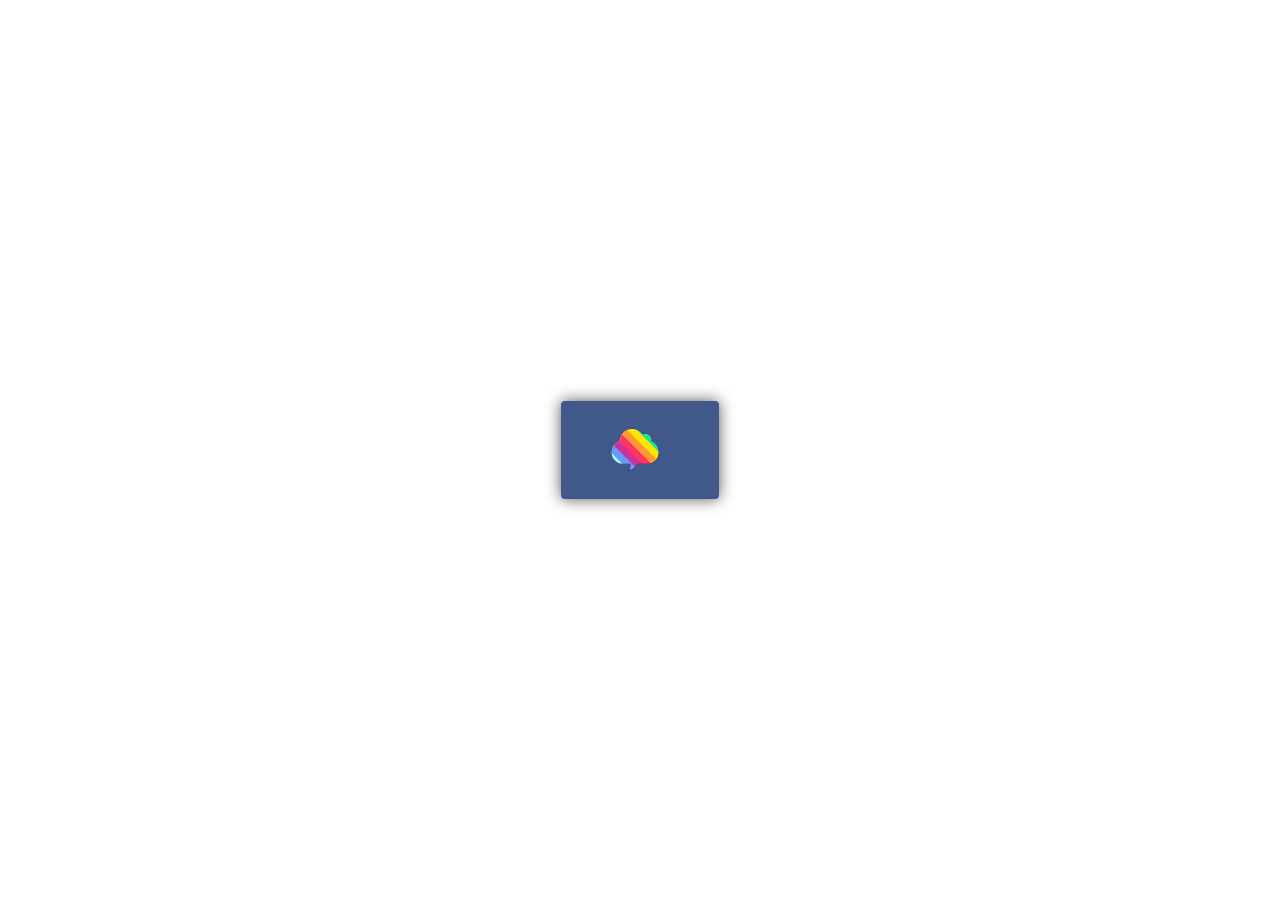
<file: close.html>
<!DOCTYPE html>
<html><head><link rel="stylesheet" type="text/css" href="css/minime.css"/>
</head>
<body>
    <div id="outer">
        <div id="inner">
          <div id="goodnewseveryone">
            <img src="img/icon_120.png" alt="" align="absmiddle" id="logo" /><span id="_ui_logout_ok"></span>
          </div>
       </div>
</div>
<script type="text/javascript">
    document.getElementById('_ui_logout_ok').innerHTML = chrome.i18n.getMessage('_ui_logout_ok');
    // send auth request signal to background process
    chrome.extension.sendRequest({action: 'signout'});
</script>
<!-- Written just for fun by Anton Kudris (aka jodaka) kudris@gmail.com. Let the Power be with you -->
</body></html>
</file>
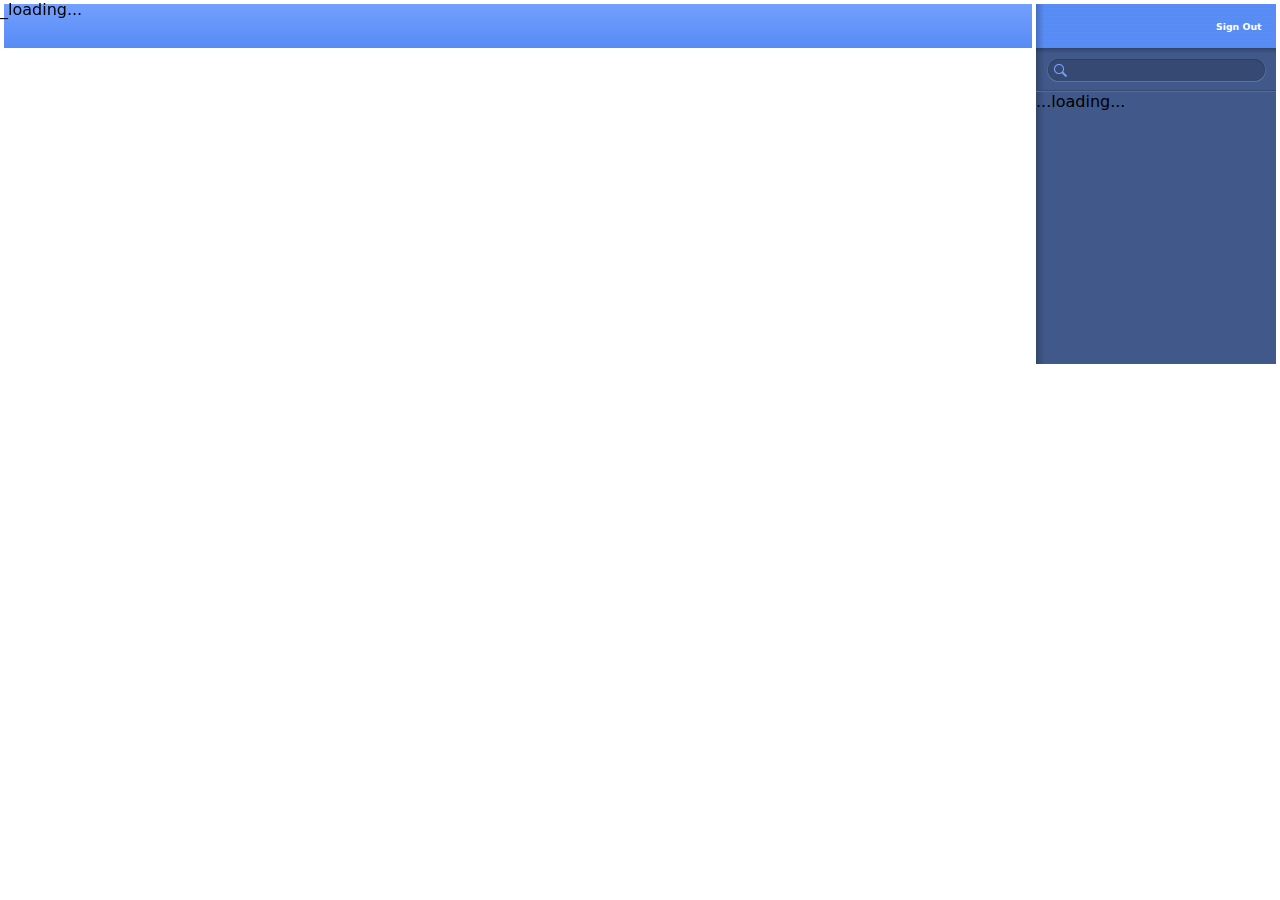
<file: hypno_gui.html>
<!DOCTYPE html>
<html><head><link rel="stylesheet" type="text/css" href="css/base.css"/>
</head>
<body>
<div id="main">
    <div id="content">
        <div id="user" class="section" style="display: none"></div>
        <div id="history" class="section">
            <div id="history_header"></div>
            <div id="history_messages"></div>
            <div id="mark_all_read"></div>
        </div>
    </div>
    <div id="sidebar">
        <div id="contacts">
            <div id="contacts_header">
                <div id="contacts_header_title"></div>
                <div id="signout">Sign Out</div>
            </div>
            <div id="contacts_filter">
                <input type="text" id="contacts_sort" />
            </div>
            <div id="contacts_list">...loading...</div>
        </div>
        <div id="contact" class="section" style="display: none"></div>
    </div>
</div>
<div id="loading">_loading... </div>
<script src="js/jquery.js" type="text/javascript"></script>
<script src="js/jquery.tmpl.js" type="text/javascript"></script>
<script src="js/chrome.js" type="text/javascript"></script>
<script src="js/hypno_gui.js" type="text/javascript"></script>
<script src="_locales/en/messages.json" type="text/javascript"></script>
<script type="text/javascript">
    HypnoToad.Init(6);
</script>
<!-- Written just for fun by Anton Kudris (aka jodaka) kudris@gmail.com. Let the Power be with you -->
</body></html>
</file>
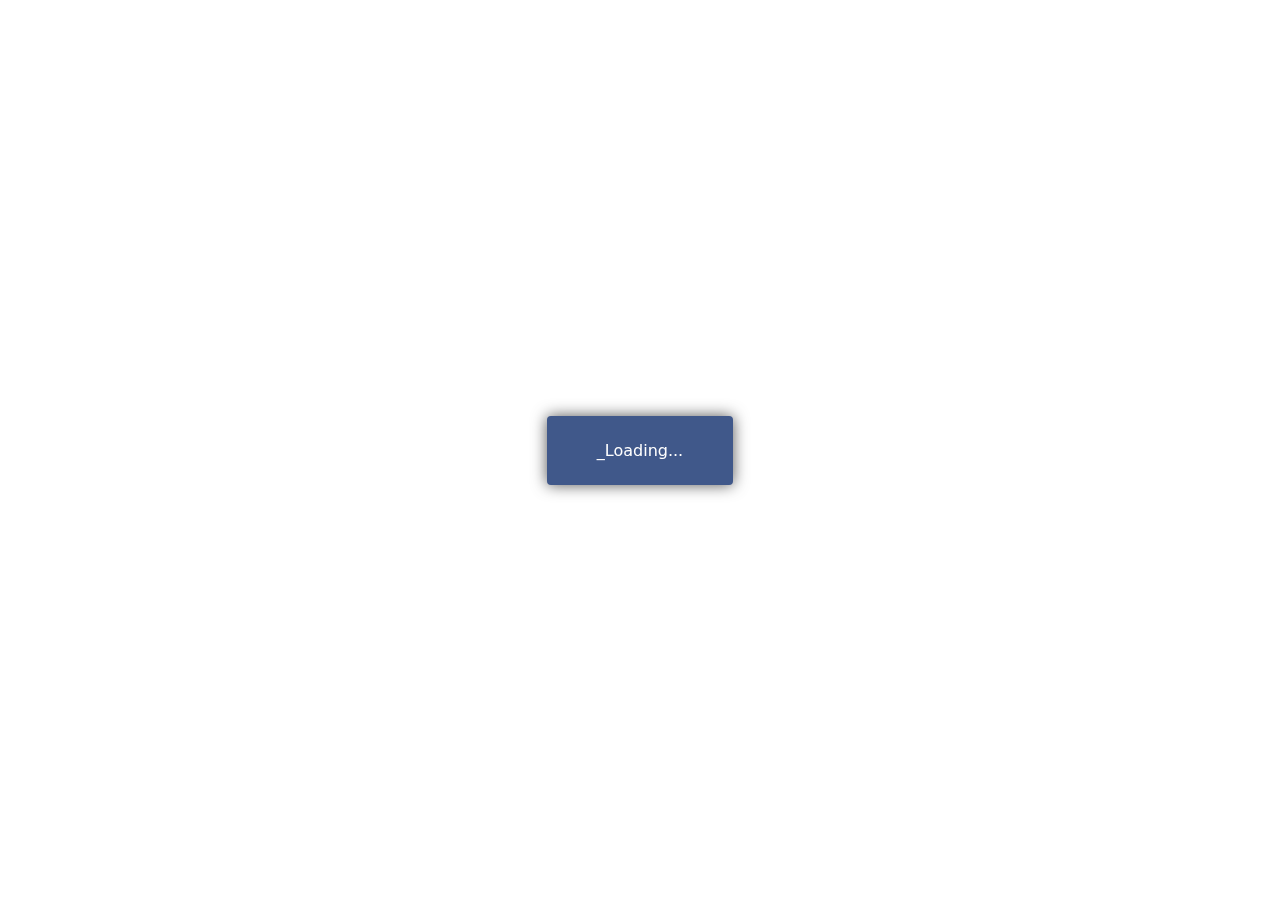
<file: loading.html>
<!DOCTYPE html>
<html><head><link rel="stylesheet" type="text/css" href="css/minime.css"/>
</head>
<body>
    <div id="outer">
        <div id="inner">
          <div id="goodnewseveryone">
                <div id="loading"><div id="loading_msg" style="display: inline-block">_Loading... </div></div>
                <div id="signinok" style="display: none">
                    <h2><img src="img/icon_120.png" alt="" align="absmiddle" id="logo" /> <span id="_ui_login_ok"> _Login_ok</span></h2>
                    <p id="_ui_login_ok_help"> </p>
                </div>
          </div>
       </div>
</div>
<script type="text/javascript">
document.getElementById('loading_msg').innerHTML        = chrome.i18n.getMessage('_ui_loading');
document.getElementById('_ui_login_ok').innerHTML       = chrome.i18n.getMessage('_ui_login_ok');
document.getElementById('_ui_login_ok_help').innerHTML  = chrome.i18n.getMessage('_ui_login_ok_help');

// send auth request signal to background process
chrome.extension.sendRequest({action: 'bg_reload_data'});

// wating for BG process to reply
chrome.extension.onRequest.addListener(
    function(request, sender, sendResponse) {
        if (request['action'] == 'ui_reload_contacts') {
            document.getElementById('signinok').style.display = 'block';
            document.getElementById('loading').style.display  = 'none';
        }
    }
);
</script>

<!-- Written just for fun by Anton Kudris (aka jodaka) kudris@gmail.com. Let the Power be with you -->
</body></html>
</file>
<file: css/minime.css>
body {
    margin: 0;
    padding: 0;
    background-color: #FFF;
    height: 100%;
    width: 100%;
    font-family: 'Calibri', sans;
}

#outer {
    position: fixed; top: 0px; bottom: 0px; left: 0px; right: 0px;
}
#inner {
    display:-webkit-box;
    -webkit-box-flex:1;
    -webkit-box-align: center; 
    -webkit-box-pack: center;
    -webkit-box-orient:vertical; 
    height:100%;
    width: 100%;
}

#logo {
    margin: 0 10px 0 0;
}

#goodnewseveryone {
    
    padding: 25px 50px;
    text-align: center;
    
    background-color: #40588A;
    border-radius: 4px;
    box-shadow: 0 0 15px #555;
    color: #FFF;
}
</file>
<file: css/base.css>
body {
    min-width: 610px;
    min-height: 360px;
    max-height: 360px;
    margin: 0;
    padding: 0;
    font-family: 'Calibri', sans;
}

::-webkit-scrollbar {
width: 10px;
height: 10px;
}

::-webkit-scrollbar-track-piece  {
background-color: #354973;
-webkit-border-radius: 6px;
}

::-webkit-scrollbar-thumb:vertical {
height: 50px;
background-color: #6796fb;
-webkit-border-radius: 6px;
}

::-webkit-scrollbar-button:start:decrement,
::-webkit-scrollbar-button:end:increment  {
    /*height: 1px;*/
    /*width: 1px;*/
    display: none;
    /*background-color: transparent;*/
}

#contacts_list::-webkit-scrollbar {
    width: 7px;
    height: 7px;
}

#contacts_list::-webkit-scrollbar-track-piece  {
    background-image: url('/img/contacts_scroll_bg.png');
    -webkit-border-radius: 6px;
}

#contacts_list::-webkit-scrollbar-thumb:vertical {
    height: 50px;
    background-image: url('/img/contacts_scroll_thumb.png');
    -webkit-border-radius: 6px;
}

#contact_history::-webkit-scrollbar-track-piece, #history_list::-webkit-scrollbar-track-piece, #replysms::-webkit-scrollbar-track-piece  {
    background-image: url('/img/msg_scroll_bg.png');
    width: 6px;
}

#replysms::-webkit-scrollbar {
    width: 6px;
}

#replysms::-webkit-scrollbar-track-piece  {
    width: 5px;
}

#replysms::-webkit-scrollbar-thumb:vertical {
    height: 10px;
    width: 5px;
    background-image: url('/img/contacts_scroll_thumb.png');
    -webkit-border-radius: 6px;
}

#main {
    margin: 4px;
    display:-webkit-box;
    -webkit-box-orient: horizontal;
    display:box;
    box-orient: horizontal;
}

#content {
    
    margin-right: 4px;
    
    display: -webkit-box;
    -webkit-box-orient: vertical;

    display: box;
    /*box-orient: vertical;*/

    box-flex: 1;
    -webkit-box-flex: 1;
}

#sidebar {
    width: 240px;
    background-color: #4b6e95;
    /*box-shadow: inset 10px -5px 10px -5px #FFF;*/
    /*box-shadow: -5px 0 15px #888;*/
    background-image: url('/img/contacts_bg.png');
}


/* content */

#user, #history {
    max-height: 360px;

    display: -webkit-box;
    -webkit-box-orient: vertical;
    display: box;
    box-orient: vertical;
    -webkit-box-flex: 1;
    
    -webkit-box-align: center;
    box-align: center;
}

#history {
    max-height: 350px;
}

#mark_all_read {
    font-size: 9pt;
    text-align: left;
    width: 100%;
    margin: 0 0 0 10px;
    box-sizing: border-box;
}

#mark_all_read a {
    color: #6998FB;
}

#user_header {
    display: -webkit-box;
    -webkit-box-orient: horizontal;
    -webkit-box-align: center;
    height: 44px;
    margin: 0px;
    width: 100%;
    background-image: url('/img/h2_bg.png');
    color: #FFF;

    display: box;
    box-orient: horizontal;
    box-align: center;
}

#user_name {
    text-align: left;
    font-size: 16pt;
    padding: 0 0 0 10px;
    width: 170px;
    overflow: hidden;
    text-overflow: ellipsis;
    white-space: nowrap;
}

#user_phones {
    height: 24px;
    display: box;
    box-flex: 1;
    display: -webkit-box;
    -webkit-box-flex: 1;
    font-size: 9pt;
    padding: 10px 0 0 10px;
    background: no-repeat url('/img/user_number_bg.png');
    background-position: 0 5px;
}

#user_phones:hover {
    background: no-repeat url('/img/user_number_bg_hovered.png');
    background-position: 0 5px;
}

#user_phones.has_mmore_pphones {
    /* TODO ADD triangle that will indicate other numbers */
    background-image: url('/img/user_number_bg.png'), url('/img/select_phones.png');
    background-position: left center, 120px center;
}

#user_phones.has_mmore_pphones:hover {
    background-image: url('/img/user_number_bg_hovered.png'), url('/img/select_phones.png');
}

#phones_select {
    z-index: 200;
    position: absolute;
    background-color: #578BF5;
    border: 2px solid white;
    box-shadow: 0px 3px 10px #777;
    width: 140px;
    overflow: auto;
    box-sizing: border-box;
    left: 170px;
    top: 38px;
    height: 90px;
}


#phones_select ul {
    list-style: none;
    padding: 0;
    margin: 0;
    color: #FFF;
    font-size: 9pt;
}

#phones_select ul li {
    padding: 5px 0 0 22px;
}

#phones_select ul li:hover {
    cursor: pointer;
    background: no-repeat url('/img/contact_selected.png');
}

#user_close {
    width: 22px;
    overflow: hidden;
    background: no-repeat url('/img/close_normal.png');
    cursor: pointer;
    background-position: 0 2px;
}

#user_close:hover {
    background-image: url('/img/close_hovered.png');
}

#history_messages, #user_messages {
    display: -webkit-box;
    -webkit-box-orient: vertical;
    -webkit-box-flex: 1;
    box-flex: 1;
    width: 100%;
    /* using box-sizing and border instead of margin here*/
    box-sizing: border-box;
    border-top: 15px solid white;
    border-left: 10px solid white;
    border-right: 1px solid white;

}

#user_messages {
    width: 100%;
}

/* /content */

#nomsg {
    display: -webkit-box;
    -webkit-box-align: center;
    -webkit-box-flex: 1;
    text-align: center;
    color: #555;
    font-size: 10pt;
}

/*
 same size as main div
*/
#loading, #fader {
    position: fixed;
    top: 0px;
    bottom: 0px;
    left: 0px;
    right: 0px;
    z-index: 250;
}

#loading_center {
    display:-webkit-box;
    -webkit-box-flex:1;
    -webkit-box-align: center; 
    -webkit-box-pack: center;
    -webkit-box-orient:vertical; 
    height:100%;
    width: 100%;
    background-color: #40588A;
    color: #FFF;
}

#dialogloading {
    height: 180px;
    display: -webkit-box;
    -webkit-box-align: center;
    -webkit-box-pack: center;
}

#not_registered {
    margin: 0 90px;
}

#not_registered h2 {
    color: #FFF;
    margin: 0;
}

#not_registered p {
    margin: 0 0 0 60px;
    font-size: 9pt;
}

#fader {
    background-color: #000;
    opacity: 0.5;
    color: #FFF;
    top: 0;
    left: 0;
}

#status {
    position: absolute;
    z-index: 120;
    background-color: #FFFFEE;
    color: #000;
    top: 380px;
    left: 25px;
    padding: 4px;
    font-size: 10pt;
}


#history_header {
    height: 44px;
    margin: 0px;
    width: 100%;
    background-image: url('/img/h2_bg.png');
    text-align: left;
    font-size: 16pt;
    color: #FFF;
    font-weight: normal;
    padding: 0 0 0 10px;
    cursor: default;
    display: -webkit-box;
    -webkit-box-align: center;
    -webkit-box-sizing: border-box;
    display: box;
    box-align: center;
    box-sizing: border-box;
}


#history_list {
    -webkit-box-flex: 1;
    overflow-y: auto;
}

label {
    text-align: left;
    display: block;
    font-weight: bold;
    font-size: 11px;
    color: #333;
}

#nw_text_label {
    margin: 10px 0 0 0;
}

#contact {
    text-align: left;
}

#contact div.contact_info {
    margin: 50px 0 0 -8px;
    font-weight: bold;
}

#close_info {
    margin: 10px 0 0 20px;
}

#contact, #contacts {
    height: 360px;
    display: -webkit-box;
    -webkit-box-orient: vertical;
    
    display: box;
    box-orient: vertical;

    /*overflow: hidden;*/
}

#contacts_header {
    background-image: url('/img/header_bg.png');

    font-size: 11px;
    color: white;
    height: 44px;

    display: -webkit-box;
    display: box;
    -webkit-box-orient: horizontal;

}

#contacts_header > div {
    display: -webkit-box;
    display: box;
    -webkit-box-align: center;
}

#contacts_header_title {
    padding: 0 0 0 10px;
    -webkit-box-flex: 1;
    box-flex: 1;
    /*padding: 0 0 0 10px;*/
    font-size: 18px;
    color: #FFF;
    cursor: default;
}

#signout {
    -webkit-box-flex: 0;
    width: 60px;
    font-weight: bold;
    font-size: 7pt;
}

#signout:hover {
    text-decoration: underline;
    cursor: pointer;
}

/*#contacts_header_title {*/
    /*display: -webkit-box;*/
    /*display: box;*/
    /*width: 100%;*/
/*}*/


#contacts_list {
    -webkit-box-flex: 1;
    box-flex: 1;
    overflow: auto;
    margin: 0;
    border-top: 1px solid #556A97;
}

#reply_holder {
    width: 100%;
    height: 105px;
    background-image: url('/img/reply_holder_bg.png');
    border: 1px solid #d4d7de;
    box-sizing: border-box;
}

#replysms {
    box-sizing: border-box;
    margin: 10px;
    padding: 0;
    min-height: 50px;
    height: 50px;

    border: 1px solid #D4D7DE;
    border-top: 1px solid #9FA1A6;
    background-color: #FFF;
    font-size: 12px;
    padding: 1px 2px;
    
    overflow: auto;
}

#nm_reply {
    display: -webkit-box;
    -webkit-box-align: center;
    -webkit-box-orient: horizontal;

    display: box;
    box-align: center;
    box-orient: horizontal;

    -webkit-box-pack: justify;
    margin: 5px 10px 10px 10px;
    box-sizing: border-box;
}

#reply_sms_count {
    display: -webkit-box;
    -webkit-box-align: center;
    -webkit-box-pack: center;
    display: box;
    box-align: center;
    box-pack: center;

    width: 47px;
    height: 22px;
    background: no-repeat url('/img/sms_count_bg.png');
    color: #9fa1a6;
    font-size: 9px;
    font-weight: bold;
}

#reply_sms_count.mmoresms {
    background: no-repeat url('/img/sms_count_bg_active.png');
    color: #b38324;
}

#replysmsbtn {
    display: -webkit-box;
    -webkit-box-align: center;
    display: box;
    box-align: center;
    
    font-size: 10px;
    font-weight: bold;
    color: #FFF;
    cursor: pointer;
    font-family: 'Lucida Grande', Tahoma, Verdana, Arial, sans-serif;

    -webkit-border-image: url('/img/send_btn_bg.png') 0 11 0 11;
    border-width: 0 11px;
    height: 25px;
}

#replysmsbtn:hover {
    -webkit-border-image: url('/img/send_btn_bg_hovered.png') 0 11 0 11;
    border-width: 0 11px;
}


textarea {
    width: 342px;
    padding: 5px;
    min-height: 210px;
    font-family: "lucida grande",tahoma,verdana,arial,sans-serif;
    font-size: 16px;
    color: #333;
    border: 1px solid #8496BA;
}

#nm_to {
    border: 1px solid #8496BA;
    padding: 3px 0 0 3px;
    width: 350px;
    max-height: 50px;
    overflow: auto;
}

#nm_to div {
    display: inline-block;
    margin: 0 3px 1px 0;
}

#nm_to_value {
    font-size: 14px;
    color: #6D84B4;
    width: 20px;
    padding: 0 0.2em;
    margin: 0.5em;
    border: 0px;
    cursor: pointer;
}

#nm_to_value:focus {
    cursor: text;
    width: 150px;
    border: 1px solid #6D84B4;
}

#nm_notes {
    font-size: 11px;
    color: #333;
    /*padding-top: 3px;*/
}


#newmessage, #contacts {
    text-align: left;
}

div.rcpt {
    background-color: #8496BA;
    border-radius: 0.5em;
    color: white;
    font-size: 9pt;
}

div.rcpt_data {
    margin: 5px 0px 5px 12px !important;
    width: 140px;
}

div.rcpt_name, div.rcpt_phone {
    overflow:hidden;
    white-space:nowrap;
    text-overflow:ellipsis;
    -o-text-overflow:ellipsis;
    display: block !important;
}

div.rcpt_phone {
    cursor: pointer;
    border: 1px solid #8496BA;
}

div.rcpt_phone:hover {
    border: 1px solid #FFF;
}


#number_change {
    background-color: white;
    color: black;
    width: 450px;
    height: 200px;
    position: absolute;
    z-index: 200;
    top: 90px;
    left: 110px;
    border: 10px solid #4B6E95;
    -webkit-border-radius: 0.5em;
    padding: 1em;
    color: #4B6E95;
}

#number_change > ul {
    list-style: square;
    
}

#number_change > ul > li {
    padding-top: 10px;
}

#number_change > ul > li:hover {
    background-color: #4B6E95;
    color: #FFF;
    cursor: pointer;
}

#contacts_filter {
    display: -webkit-box;
    display: box;
    height: 42px;
    border-bottom: 1px solid #354973;
    -webkit-box-align: center;
    
    background-image: url('/img/filter_bg.png');
}

#contacts_sort {
    background-color: #354973;
    border: 0px;
    color: #739fff;
    width: 180px;
    margin: 3px 0 0 35px;
    outline:none;
}

#contacts_list ul {
    margin: 15px 0 0 0;
    padding: 0;
}

li.contact {
    color: #6D84B4;
    list-style: none;
    height: 22px;
    cursor: pointer;
}

li.contact:nth-child(even) {
    background-image: url('/img/contacts_bg_even.png');
}

li.selected {
    background: no-repeat url('/img/contact_selected.png');
}

li.selected:nth-child(even) {
    background-image: url('/img/contact_selected.png'), url('/img/contacts_bg_even.png');
    background-repeat: no-repeat;
    background-position: left center, left center;
}

li.contact:hover {
    background-image: url('/img/contacts_bg_hover.png');
}

li.selected:hover {
    background-image: url('/img/contact_selected.png'), url('/img/contacts_bg_hover.png') !important;
    background-position: left center, left center !important;
}

li.contact:hover div.contact_name {
    color: #FFF;
}

#nothing_found {
    color: white;
    padding: 15px 15px;
    background-color: #8A4056;
    font-size: 10pt;
}

li.NewSMS div.contact_name {
    color: #ffb700 !important;
}

li.NewSMS div.avatar_sms {
    width: 32px;
    height: 19px;
    display: inline-block;
    font-family: sans-serif;
    color: #FFF;
    font-size: 9pt;
    text-align:center;
    cursor: pointer;
    background: no-repeat url('/img/new_sms.png');
    font-weight: bold;
}

li.NewSMS:hover div.avatar_sms {
    background-image: url('/img/new_sms_hover.png');
    color: #578bf5;
}

div.contact_avatar, div.contact_info {
    display: inline-block;
}

div.contact_info {
    color: #ccddff;
    font-size: 9pt;
}

div.contact_avatar {
    width: 50px;
    height: 50px;
}



div.contact_name {
    width: 185px;
    display: inline-block;
    margin-left: 10px;
    overflow: hidden;
    text-overflow: ellipsis;
    white-space: nowrap;
}

div.contact_name u {
    background-color: #5D90F7;
    color: #FFF;
    text-decoration: none;
}

div.contact_add, div.contact_about {
    opacity: 0;
    cursor: pointer;
    display: inline-block;
}

div.contact_add {
    background: url('/img/add.png') no-repeat;
    width: 20px;
}

div.contact_about {
    width: 20px;
    background: url('/img/info.png') no-repeat;
}

div.contact_info:hover div.contact_add, div.contact_info:hover div.contact_about {
    opacity: 1;
}


div.history_item {
    margin-bottom: 15px;
    font-size: 12px;
    display: -webkit-box;
    display: box;
    cursor: pointer;
}

div.history_rcpt {
    color: #40588a;
    width: 120px;
    text-overflow: ellipsis;
    overflow: hidden;
}

div.sending {
    background: url('/img/sending2.gif') no-repeat !important;
    height: 80px !important;
}

div.history_text {
    color: #000;
    -webkit-box-flex: 1;
    box-flex:1;
    padding: 0 10px 0 0;
    max-width: 215px;
    overflow: hidden;
}

#user_messages #contact_history {
    /*max-height: 195px;*/
    overflow-y: auto;
    overflow-x: hidden;
    margin-bottom: 15px;
    
    display: -webkit-box;
    display: box;
    
    -webkit-box-orient: vertical;
    box-orient: vertical;
    
    -webkit-box-flex: 1;
    box-flex: 1;
}

span.date {
    font-size: 10px;
    color: #9fa1a6;
}

div.history_ctrl {
    overflow: hidden;
    padding: 0.5em 0 !important;
}

div.status_delivered {
    height: 16px;
    width: 16px;
    background: url('/img/delivered.png') no-repeat;
}

div.history_status {
    width: 40px;
    padding: 0 !important;
}

div.history_status div {
    padding: 0 !important;
    width: 16px;
    height: 16px;
}

div.phones_list {
    color: #FFF;
    padding: 25px 0 0px 20px;
}

ul.phones_list {
    list-style: square;
    color: #FFF;
}
</file>
